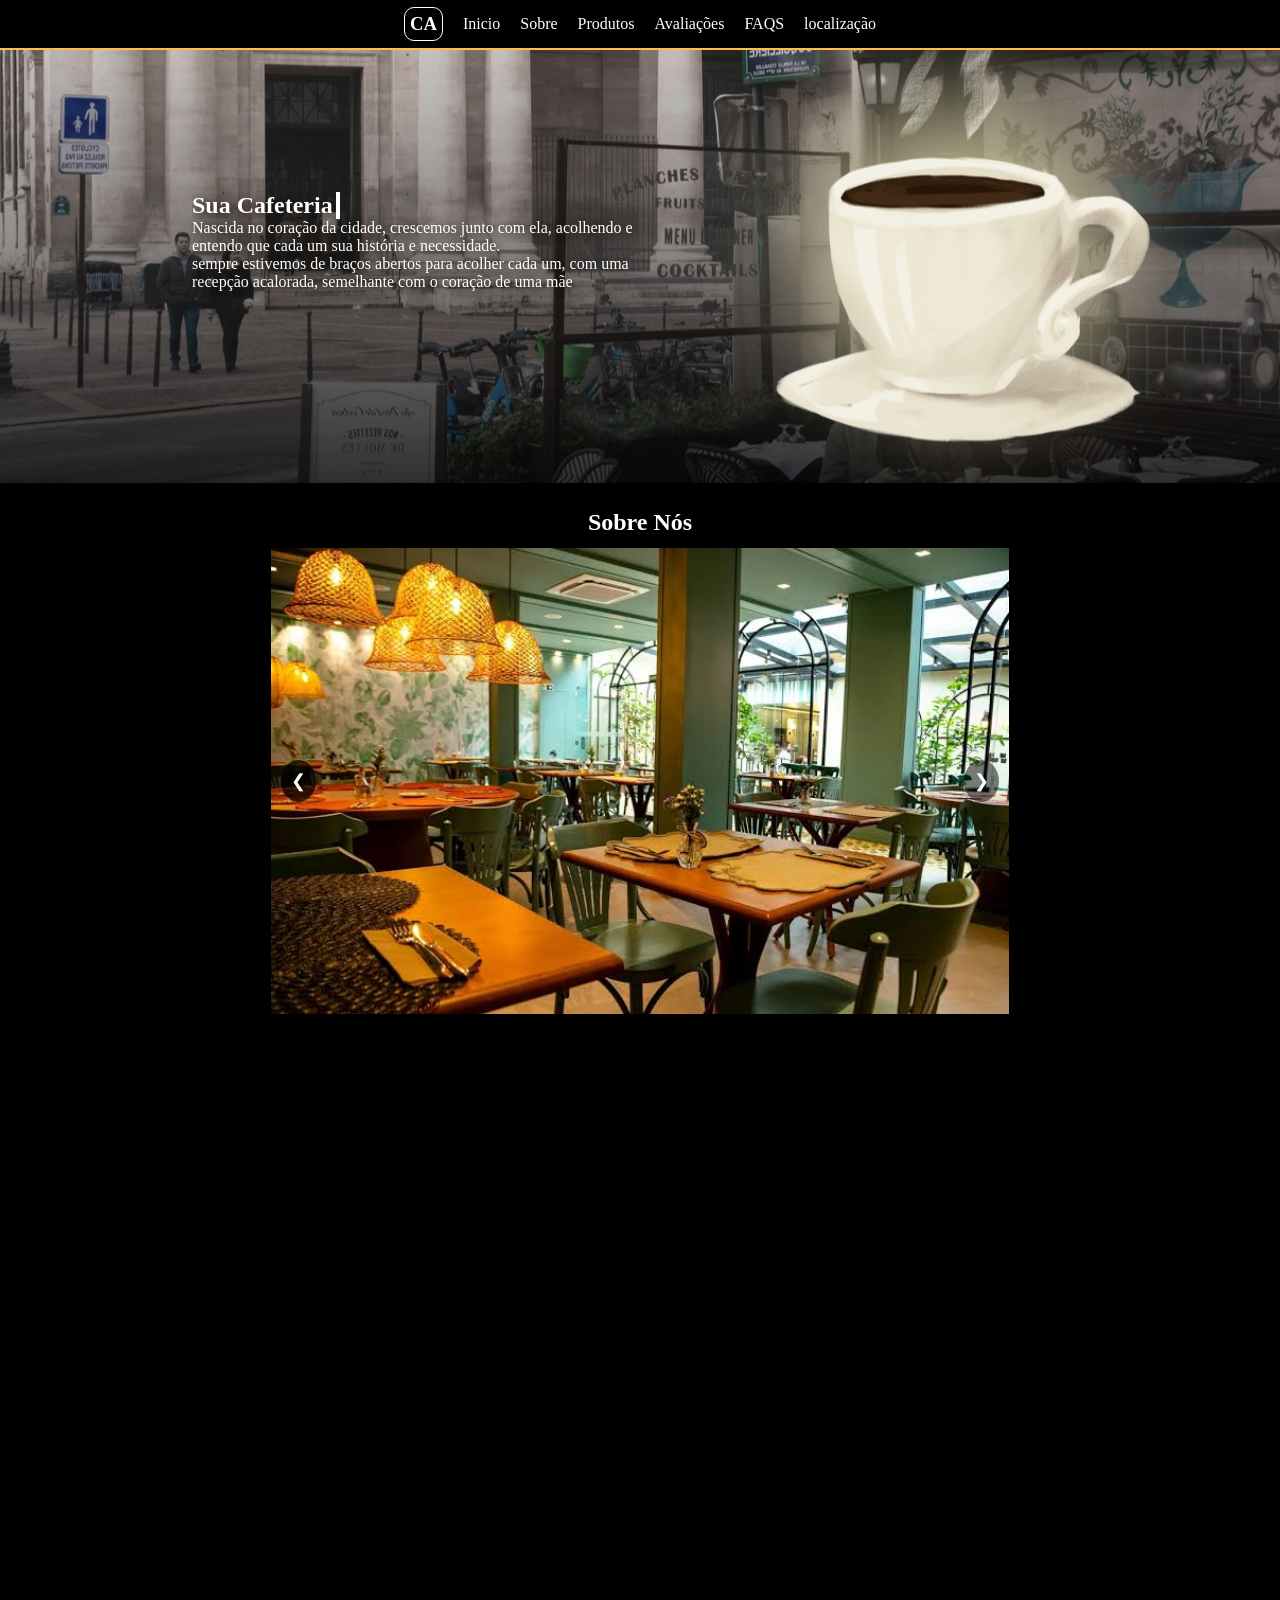
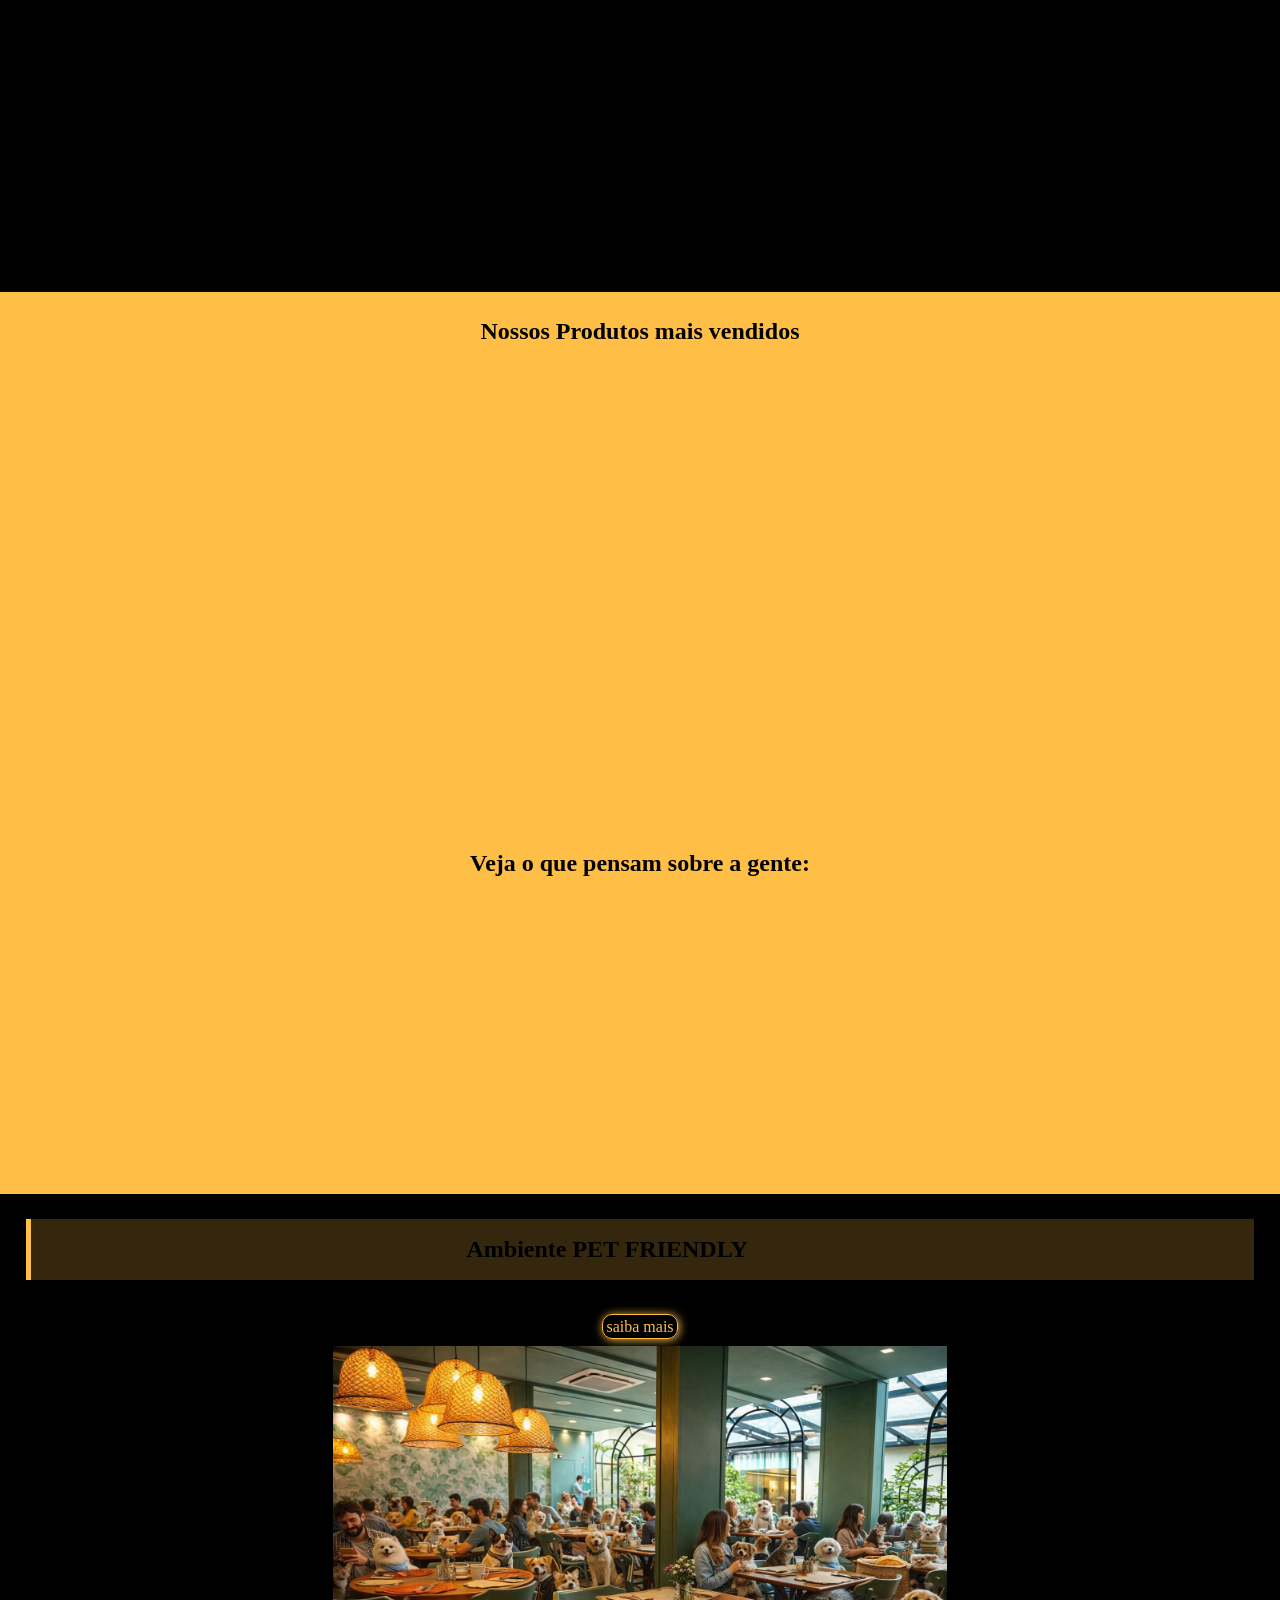
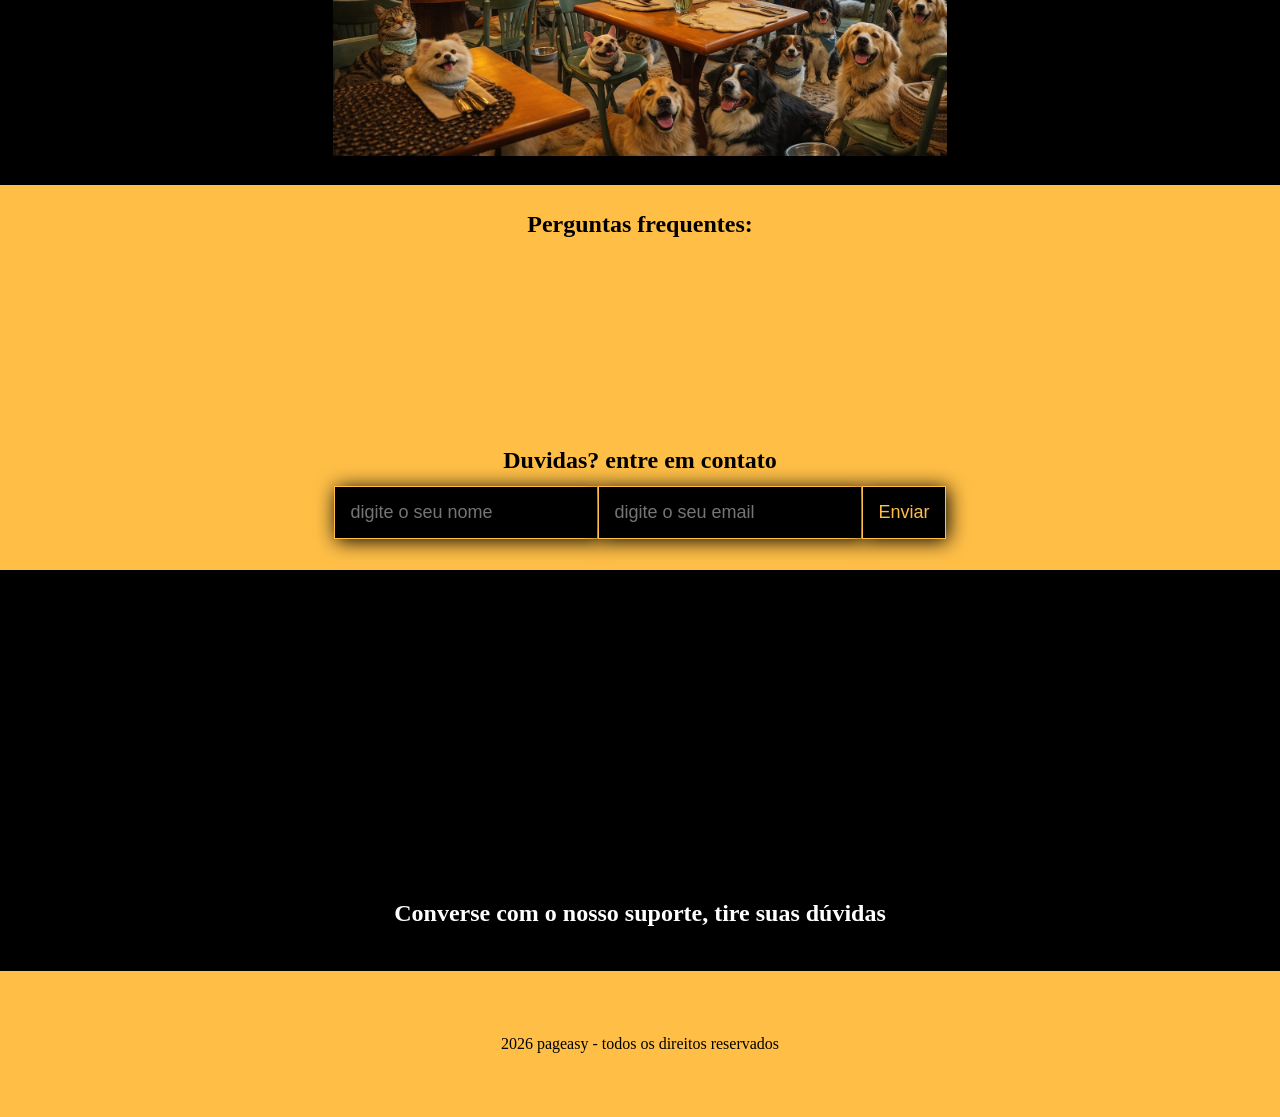
<file: index.html>
<!DOCTYPE html>
<html lang="pt-br">
<head>
    <meta charset="UTF-8">
    <meta http-equiv="X-UA-Compatible" content="IE=edge">
    <meta name="viewport" content="width=device-width, initial-scale=1.0">
    <title>Cafeteria</title>
    <link rel="stylesheet" href="style.css">
</head>
<body>
    
    <nav>
        <div id="logo">
            <h3>CA</h3>
        </div>
        <a href="#">Inicio</a>
        <a href="#sobre">Sobre</a>
        <a href="#prod">Produtos</a>
        <a href="#feedback">Avaliações</a>
        <a href="#faq">FAQS</a>
        <a href="#location">localização</a>
    </nav>

    <section class="back-img">
        <h1 id="title">Sua Cafeteria</h1>
        <div id="p">
            <p>Nascida no coração da cidade, crescemos junto com ela, acolhendo e entendo que cada um sua história e necessidade.</p>
            <p>sempre estivemos de braços abertos para acolher cada um, com uma recepção acalorada, semelhante com o coração de uma mãe</p>
        </div>
    </section>

    <section class="back-neutro" id="sobre">
        <h2>Sobre Nós</h2>
        <div class="carrossel-container">
            <div class="carrossel">
                <div class="slide">
                    <img src="img/int1.jpeg" alt="Imagem 1">
                </div>
                <div class="slide">
                    <img src="img/int2.jpeg" alt="Imagem 2">
                </div>
                <div class="slide">
                    <img src="img/pet.jpeg" alt="Imagem 3">
                </div>
            </div>
            <button class="prev" onclick="moverSlide(-1)">&#10094;</button>
            <button class="next" onclick="moverSlide(1)">&#10095;</button>
        </div>
        <div class="text">
            <p class="hidden">Nossa cafeteria nasceu com a ideia de transformar momentos simples em experiências especiais. Acreditamos que um bom café vai muito além da bebida: ele carrega histórias, encontros e pausas necessárias no meio da rotina. Por isso, selecionamos cuidadosamente nossos grãos e preparamos cada xícara com atenção aos detalhes, garantindo sabor, aroma e qualidade em cada pedido.</p>
            <img src="img/int1.jpeg" width="50%" class="hidden">
        </div>
        <div class="text">
            <img src="img/int2.jpeg" width="50%" class="hidden">
            <p class="hidden">Além do café, oferecemos um ambiente acolhedor, perfeito para conversar com amigos, trabalhar ou simplesmente relaxar. Nosso cardápio conta com diversas opções de bebidas, doces e acompanhamentos preparados para tornar sua visita ainda mais agradável. Aqui, cada cliente é recebido com carinho, porque mais do que servir café, queremos fazer parte dos seus melhores momentos. ☕✨</p>
        </div>
</section>

<section class="back-neutro" id="prod">
    <h2>Nossos Produtos mais vendidos</h2>
    <div class="cards hidden">
        <div class="card">
            <h3>Pão de queixo</h3>
            <img src="img/pao.png" width="100%">
            <h4>R$ 4,50</h4>
        </div>
        <div class="card">
            <h3>Café da casa</h3>
            <img src="img/coffe.png" width="100%">
            <h4>R$ 3,99</h4>
        </div>
        <div class="card">
            <h3>Misto quente</h3>
            <img src="img/misto.png" width="100%">
            <h4>R$ 3,50</h4>
        </div>
    </div>
</section>

<section class="back-neutro" id="feedback">
    <h2>Veja o que pensam sobre a gente:</h2>
    <div class="cards hidden">
        <div class="card">
            <img src="img/icons/aspas.png" width="50%">
            <h3>Cauã de Assis</h3>
            <p>Ambiente maravilhoso, super aconchegante, adorei tudo! Que local bonito!</p>
        </div>
        <div class="card">
            <img src="img/icons/aspas.png" width="50%">
            <h3>João Vitor</h3>
            <p>Produtos incriveis, atendentes maravilhosos, ambiente arejado.</p>
        </div>
        <div class="card">
            <img src="img/icons/aspas.png" width="50%">
            <h3>Caleb Jorge</h3>
            <p>local petfriendly me ganhou! muito legal o atendimento e o carinho!</p>
        </div>
    </div>
</section>

<section class="back-neutro" id="pf">
    <div id="pet">
        <h2>Ambiente PET FRIENDLY</h2>
        <img src="img/icons/dog.png" width="5%" class="hidden">
    </div>
    <p class="hidden">Adoramos animas! entendemos que eles são gente como a gente... todos são bem-vindos!</p>
    <p><a href="#" id="sb">saiba mais</a></p>
    <img src="img/pet.jpeg" width="50%">
</section>

<section class="back-neutro" id="faq">
    <h2>Perguntas frequentes:</h2>
    <div class="acordeao hidden">
        <div class="painel">Aceitam quais formas de pagamento?</div>
        <div class="conteudo">pix, cartão e dinheiro!</div>

        <div class="painel">funciona em quais dias?</div>
        <div class="conteudo">de segunda a sabado!</div>

        <div class="painel">Vocês realizam entregas?</div>
        <div class="conteudo">Sim! para toda a cidade!</div>
    </div>

    <h2>Duvidas? entre em contato</h2>

    <form action="https://formsubmit.co/pageasy.muriae@gmail.com" method="POST">
        <input type="text" name="name" placeholder="digite o seu nome" required>
        <input type="email" name="email" placeholder="digite o seu email" required>
        <button type="submit" class="submit">Enviar</button>
   </form>

</section>

<section class="back-neutro" id="location">
    <iframe src="https://www.google.com/maps/embed?pb=!1m18!1m12!1m3!1d14886.192096827173!2d-42.381129744580086!3d-21.1305782!2m3!1f0!2f0!3f0!3m2!1i1024!2i768!4f13.1!3m3!1m2!1s0xbcc7f3cfcda327%3A0x9277971fc5499bb1!2sForja%20Caf%C3%A9s%20Especiais!5e0!3m2!1spt-BR!2sbr!4v1773534656428!5m2!1spt-BR!2sbr" width="100%" height="250" style="border:0;" allowfullscreen="" loading="lazy" referrerpolicy="no-referrer-when-downgrade" class="hidden"></iframe>
</section>

<section class="back-neutro">
    <h2>Converse com o nosso suporte, tire suas dúvidas</h2>
    <a href="suporte.html" id="sb" class="hidden">Clique aqui</a>
</section>

<footer class="back-neutro" id="rodape">
    <p>2026 pageasy - todos os direitos reservados</p>
</footer>
</body>
<script src="script.js"></script>
</html>
</file>
<file: style.css>
*{
    padding: 0;
    margin: 0;
}

body{
    background-color: rgb(255, 191, 71);
}

.back-img{
    background-image: url('img/banner.png');
    background-size: cover; 
    background-repeat: no-repeat;
    background-position: right;
    padding: 15%;
    text-align: left;
    color: #fff;
    text-shadow: 2px 2px 10px rgb(26, 19, 11);
}

#p{
    width: 50%;
}

nav{
    width: 100%;
    background-color: black;
    color: #fff;
    padding: 5px;
    display: flex;
    justify-content: center;
    align-items: center;
    border-bottom: solid 2px rgb(255, 191, 71);
    position: fixed;
    z-index: 3;
}

#logo{
    border: solid 1px #fff;
    padding: 5px;
    border-radius: 10px;
    margin-right: 10px;
}

nav > a{
    color: #fff;
    text-decoration: none;
    cursor: pointer;
    padding: 10px;
    transition: 0.5s;
}

nav > a:hover{
    color: rgb(255, 191, 71);
    background-color: rgb(15, 15, 15);
    border-radius: 10px;
    transform: translateY(-2px);
}

.back-neutro{
    background-color: black;
    color: #fff;
    padding: 2%;
    text-align: center;
}

.text{
    display: flex;
    align-items: center;
    justify-content: center;
    margin: 2%;
}

.text > p{
    padding: 10px;
    margin: 10px;
    border-left: solid 2px rgb(255, 191, 71);
}

#prod{
    background-color: rgb(255, 191, 71);
    color: black;
}

.cards{
    display: flex;
    justify-content: center;
    align-items: center;
}

.card{
    width: 20%;
    margin: 2%;
    color: rgb(255, 191, 71);
    background-color: black;
    padding: 2%;
    box-shadow: 2px 2px 10px black;
    transition: 0.5s;
}

.card > img{
    margin: 1%;
}

.card:hover{
    transform: translateY(-5px);
}

#feedback{
    background-color: rgb(255, 191, 71);
    color: black;
}

#pet{
    border-left: 5px solid rgb(255, 191, 71);
    background-color: rgba(255, 191, 71, 0.205);
    color: black;
    padding-right: 10px;
    display: flex;
    align-items: center;
    justify-content: center;
}

#pf > p{
    margin: 10px;
}

#sb{
    margin-top: 15px;
    padding: 3px;
    background-color: black;
    border-radius: 10px;
    border: 1px solid rgb(255, 191, 71);
    box-shadow: 1px 1px 10px rgb(255, 191, 71);
    color: rgb(255, 191, 71);
    text-decoration: none;
    cursor: pointer;
    transition: 0.5s;
}

#sb:hover{
    transform: translateY(-10px);
    box-shadow: none;
}

#faq{
    background-color: rgb(255, 191, 71);
    color: black;
}

.acordeao {
    width: 100%;
    margin: 20px auto;
}
.painel {
    background-color: #000000;
    border: 1px solid rgb(255, 191, 71);
    box-shadow: 2px 2px 20px black;
    margin-bottom: 5px;
    cursor: pointer;
    padding: 15px;
    text-align: left;
    font-size: 18px;
    color: rgb(255, 191, 71);
}
.conteudo {
    padding: 15px;
    display: none;
    background-color: #000000;
    border: 1px solid rgb(255, 191, 71);
    box-shadow: 2px 2px 20px black;
    color: rgb(255, 191, 71);

}
.ativo {
    background-color: #000000;
    border: 1px solid rgb(255, 191, 71);
    box-shadow: 2px 2px 20px black;
    color: rgb(255, 191, 71);
}

iframe{
    box-shadow: 2px 2px 10px rgb(255, 191, 71);
}

#ia{
    box-shadow: none;
    border-radius: 25px;
}

#rodape{
    background-color: rgb(255, 191, 71);
    color: black;
    padding: 5%;
}

.carrossel-container {
    position: relative;
    width: 60%;
    overflow: hidden;
    margin: auto;
}

.carrossel {
    display: flex;
    transition: transform 0.5s ease;
}

.slide {
    min-width: 100%;
    display: flex;
    justify-content: center;
    align-items: center;
}

.slide img {
    width: 100%;
}

.prev, .next {
    position: absolute;
    top: 50%;
    transform: translateY(-50%);
    background-color: rgba(0, 0, 0, 0.5);
    color: white;
    border: none;
    padding: 10px;
    font-size: 18px;
    cursor: pointer;
    border-radius: 50%;
    transition: background-color 0.3s ease;
}

.prev, .next:hover {
    background-color: rgba(0, 0, 0, 0.7);
}

.prev {
    left: 10px;
}

.next {
    right: 10px;
}

form{
    padding-top: 1%;
    display: flex;
    align-items: center;
    justify-content: center;
}

input{
    padding: 10px;
    background-color: #000000;
    border: 1px solid rgb(255, 191, 71);
    box-shadow: 2px 2px 20px black;
    margin-bottom: 5px;
    cursor: pointer;
    padding: 15px;
    text-align: left;
    font-size: 18px;
    color: rgb(255, 191, 71);
}

.submit{
    background-color: #000000;
    border: 1px solid rgb(255, 191, 71);
    box-shadow: 2px 2px 20px black;
    margin-bottom: 5px;
    cursor: pointer;
    padding: 15px;
    text-align: left;
    font-size: 18px;
    color: rgb(255, 191, 71);
}

#title{
    border-right: 4px solid #fff;
    width: 12ch;
    white-space: nowrap;
    overflow: hidden;
    animation: typing 2s steps(12), blinking 0.5s infinite;
}

@keyframes typing{
    from{
        width: 0;
    }
    to{
        width: 12ch;
    }
}

@keyframes blinking{
    50%{
        border-color: transparent;
    }
}

.hidden{
    opacity: 0;
    filter: blur(5px);
    transform: translateY(50%);
    transition: all 0.5s;
}

.show{
    opacity: 1;
    filter: blur(0px);
    transform: translateY(0);
    transition: all 2s;
}
</file>
